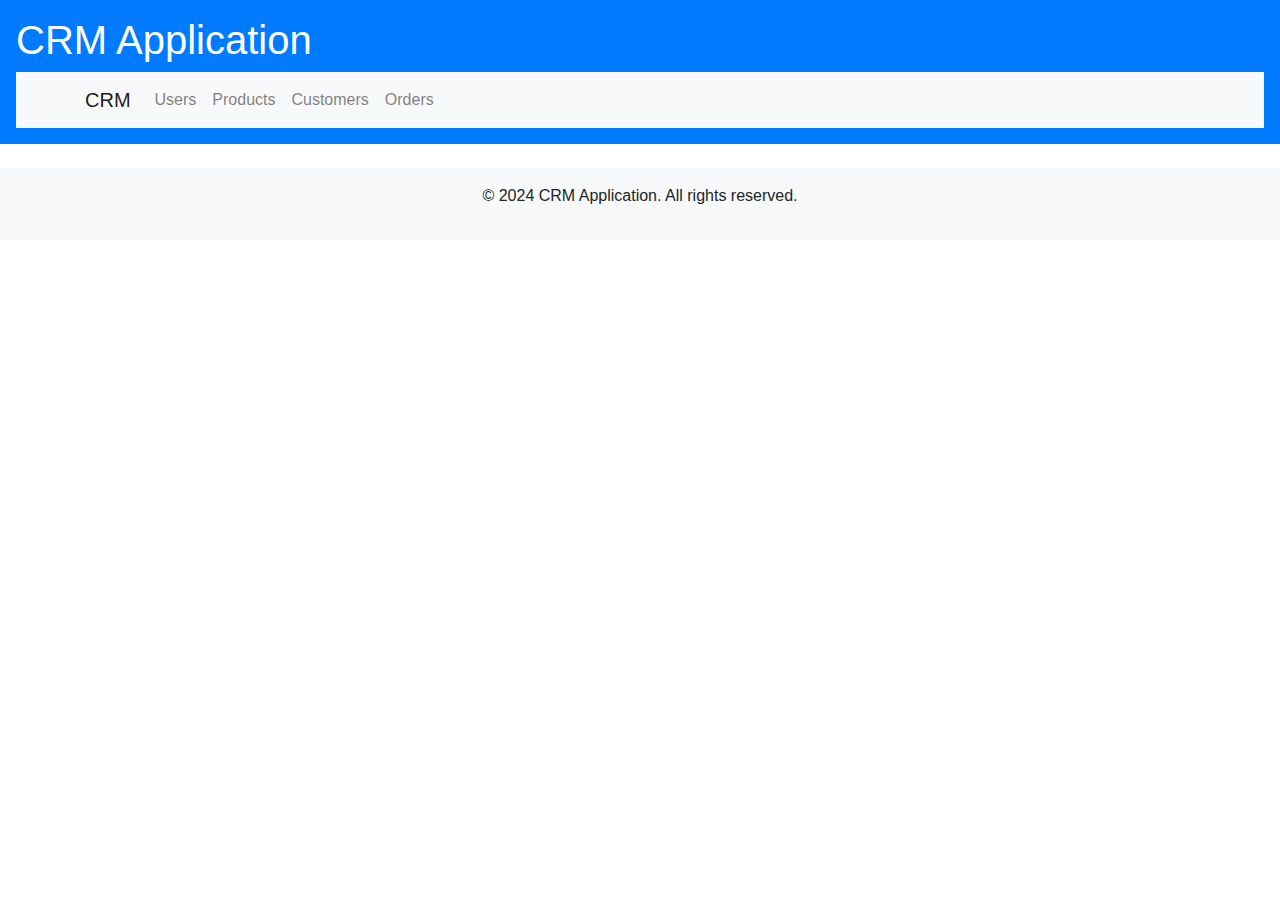
<file: src/main/resources/static/layout.html>
<!DOCTYPE html>
<html xmlns:th="http://www.thymeleaf.org">
<head>
  <meta charset="UTF-8">
  <title>CRM Application</title>
  <link rel="stylesheet" th:href="@{/css/styles.css}" />
  <link rel="stylesheet" href="https://stackpath.bootstrapcdn.com/bootstrap/4.5.2/css/bootstrap.min.css">
</head>
<body>
<header class="bg-primary text-white p-3">
  <h1>CRM Application</h1>
  <nav class="navbar navbar-expand-lg navbar-light bg-light">
    <div class="container">
      <a class="navbar-brand" href="#">CRM</a>
      <button class="navbar-toggler" type="button" data-toggle="collapse" data-target="#navbarNav" aria-controls="navbarNav" aria-expanded="false" aria-label="Toggle navigation">
        <span class="navbar-toggler-icon"></span>
      </button>
      <div class="collapse navbar-collapse" id="navbarNav">
        <ul class="navbar-nav">
          <li class="nav-item">
            <a class="nav-link" th:href="@{/crm/users}">Users</a>
          </li>
          <li class="nav-item">
            <a class="nav-link" th:href="@{/crm/products}">Products</a>
          </li>
          <li class="nav-item">
            <a class="nav-link" th:href="@{/crm/customers}">Customers</a>
          </li>
          <li class="nav-item">
            <a class="nav-link" th:href="@{/crm/orders}">Orders</a>
          </li>
        </ul>
      </div>
    </div>
  </nav>
</header>

<main class="container my-4">
  <div th:replace="${content}"></div>
</main>

<footer class="bg-light text-center text-lg-start mt-auto p-3">
  <p>© 2024 CRM Application. All rights reserved.</p>
</footer>

<script src="https://code.jquery.com/jquery-3.5.1.slim.min.js"></script>
<script src="https://cdn.jsdelivr.net/npm/@popperjs/core@2.9.2/dist/umd/popper.min.js"></script>
<script src="https://stackpath.bootstrapcdn.com/bootstrap/4.5.2/js/bootstrap.min.js"></script>
</body>
</html>
</file>
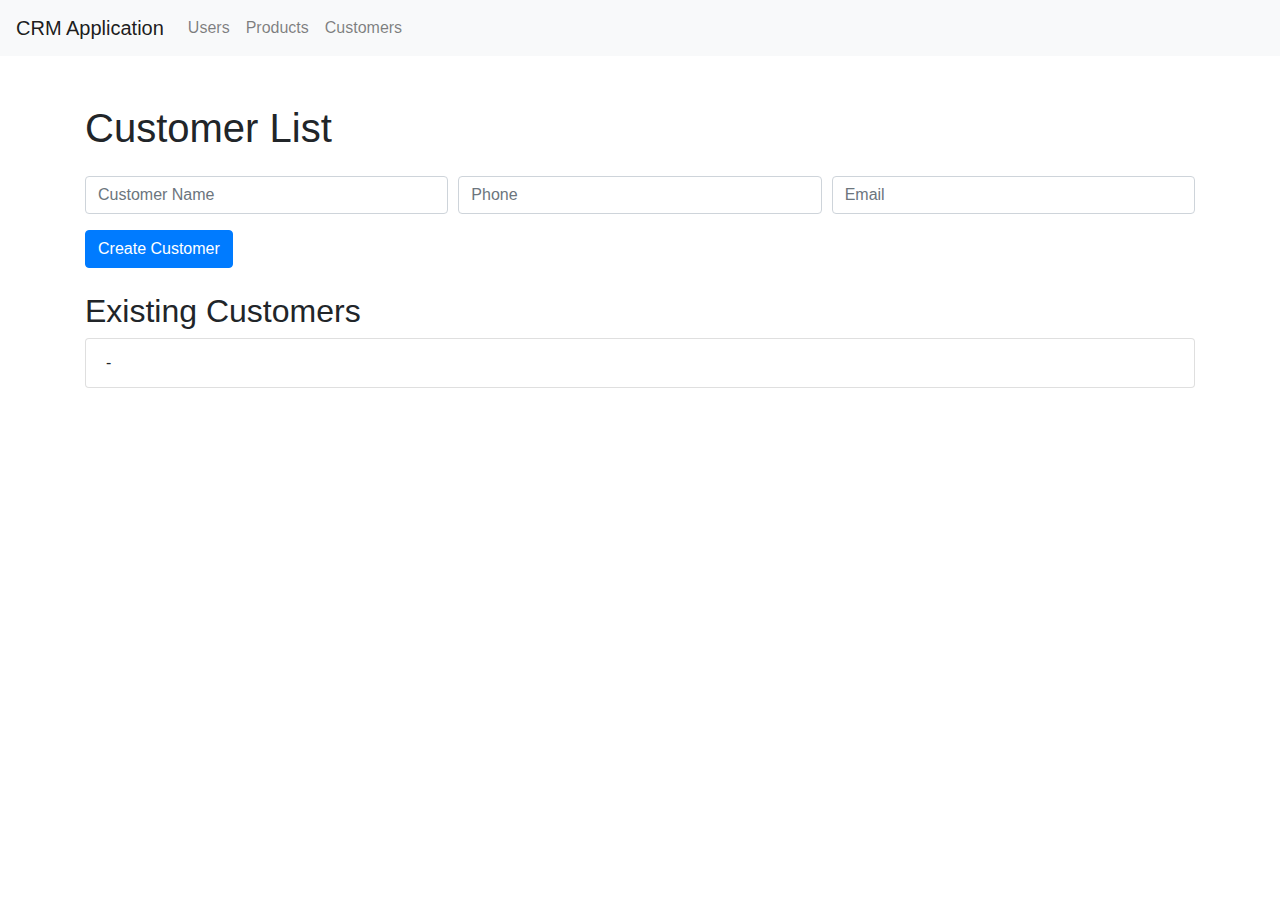
<file: src/main/resources/templates/customerList.html>
<!DOCTYPE html>
<html xmlns:th="http://www.thymeleaf.org">
<head>
    <title>Customer List</title>
    <!-- Bootstrap CSS -->
    <link rel="stylesheet" href="https://stackpath.bootstrapcdn.com/bootstrap/4.5.2/css/bootstrap.min.css">
</head>
<body>
<nav class="navbar navbar-expand-lg navbar-light bg-light">
    <a class="navbar-brand" href="/">CRM Application</a>
    <button class="navbar-toggler" type="button" data-toggle="collapse" data-target="#navbarNav" aria-controls="navbarNav" aria-expanded="false" aria-label="Toggle navigation">
        <span class="navbar-toggler-icon"></span>
    </button>
    <div class="collapse navbar-collapse" id="navbarNav">
        <ul class="navbar-nav">
            <li class="nav-item">
                <a class="nav-link" th:href="@{/crm/users}">Users</a>
            </li>
            <li class="nav-item">
                <a class="nav-link" th:href="@{/crm/products}">Products</a>
            </li>
            <li class="nav-item">
                <a class="nav-link" th:href="@{/crm/customers}">Customers</a>
            </li>
        </ul>
    </div>
</nav>
<div class="container mt-5">
    <h1 class="mb-4">Customer List</h1>

    <form action="/crm/customers/create" method="post" class="mb-4">
        <div class="form-row">
            <div class="form-group col-md-4">
                <input type="text" name="name" class="form-control" placeholder="Customer Name" required />
            </div>
            <div class="form-group col-md-4">
                <input type="text" name="phone" class="form-control" placeholder="Phone" required />
            </div>
            <div class="form-group col-md-4">
                <input type="email" name="email" class="form-control" placeholder="Email" required />
            </div>
        </div>
        <button type="submit" class="btn btn-primary">Create Customer</button>
    </form>

    <h2 class="mt-4">Existing Customers</h2>
    <ul class="list-group">
        <li th:each="customer : ${customers}" class="list-group-item">
            <span th:text="${customer.name}"></span> - <span th:text="${customer.phone}"></span>
        </li>
    </ul>
</div>

<!-- Bootstrap JS and dependencies -->
<script src="https://code.jquery.com/jquery-3.5.1.slim.min.js"></script>
<script src="https://cdn.jsdelivr.net/npm/@popperjs/core@2.9.2/dist/umd/popper.min.js"></script>
<script src="https://stackpath.bootstrapcdn.com/bootstrap/4.5.2/js/bootstrap.min.js"></script>
</body>
</html>
</file>
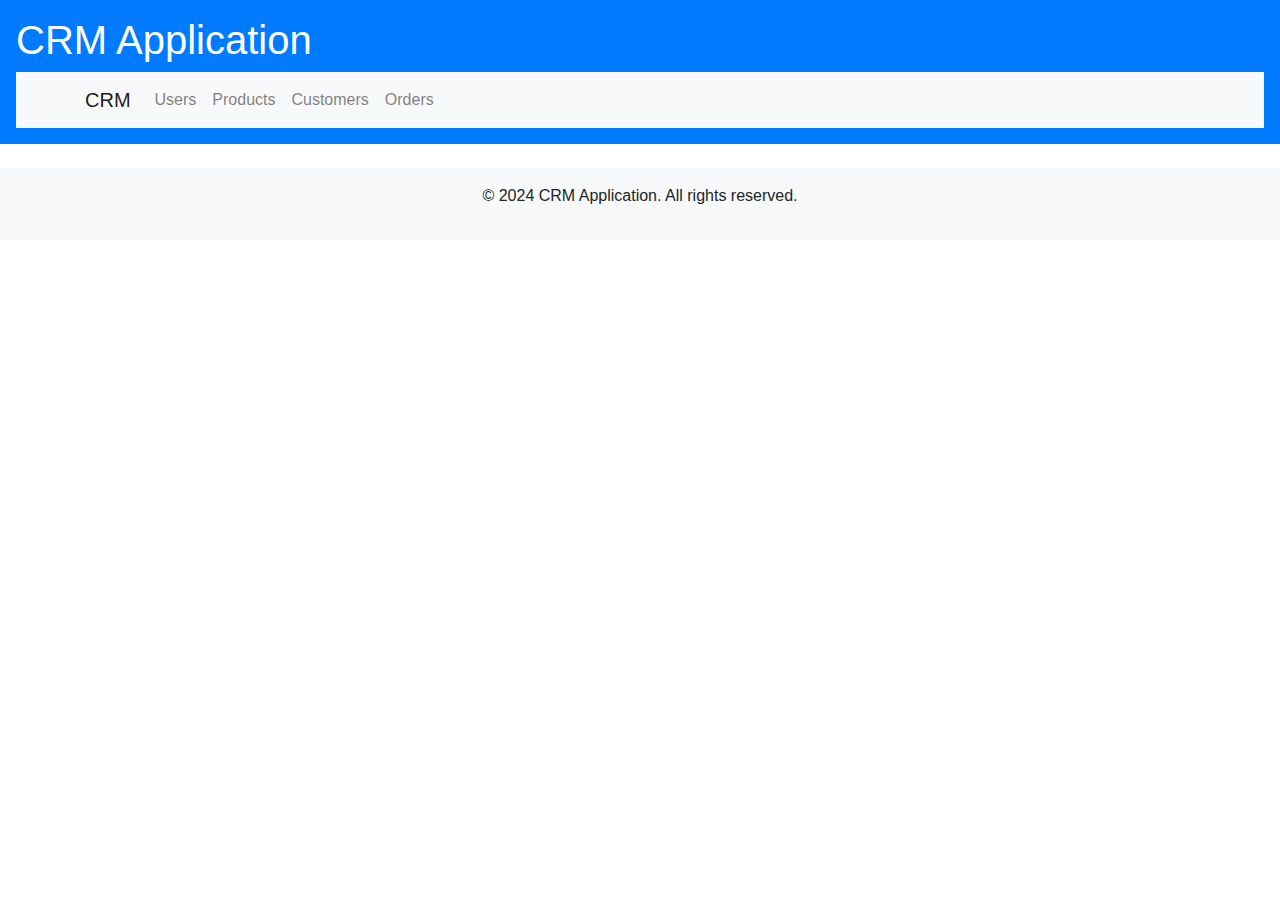
<file: src/main/resources/templates/layout.html>
<!DOCTYPE html>
<html xmlns:th="http://www.thymeleaf.org">
<head>
    <meta charset="UTF-8">
    <title>CRM Application</title>
    <link rel="stylesheet" th:href="@{/css/styles.css}" />
    <link rel="stylesheet" href="https://stackpath.bootstrapcdn.com/bootstrap/4.5.2/css/bootstrap.min.css">
</head>
<body>
<header class="bg-primary text-white p-3">
    <h1>CRM Application</h1>
    <nav class="navbar navbar-expand-lg navbar-light bg-light">
        <div class="container">
            <a class="navbar-brand" href="#">CRM</a>
            <button class="navbar-toggler" type="button" data-toggle="collapse" data-target="#navbarNav" aria-controls="navbarNav" aria-expanded="false" aria-label="Toggle navigation">
                <span class="navbar-toggler-icon"></span>
            </button>
            <div class="collapse navbar-collapse" id="navbarNav">
                <ul class="navbar-nav">
                    <li class="nav-item">
                        <a class="nav-link" th:href="@{/crm/users}">Users</a>
                    </li>
                    <li class="nav-item">
                        <a class="nav-link" th:href="@{/crm/products}">Products</a>
                    </li>
                    <li class="nav-item">
                        <a class="nav-link" th:href="@{/crm/customers}">Customers</a>
                    </li>
                    <li class="nav-item">
                        <a class="nav-link" th:href="@{/crm/orders}">Orders</a>
                    </li>
                </ul>
            </div>
        </div>
    </nav>
</header>

<main class="container my-4">
    <div th:replace="${content}"></div>
</main>

<footer class="bg-light text-center text-lg-start mt-auto p-3">
    <p>© 2024 CRM Application. All rights reserved.</p>
</footer>

<script src="https://code.jquery.com/jquery-3.5.1.slim.min.js"></script>
<script src="https://cdn.jsdelivr.net/npm/@popperjs/core@2.9.2/dist/umd/popper.min.js"></script>
<script src="https://stackpath.bootstrapcdn.com/bootstrap/4.5.2/js/bootstrap.min.js"></script>
</body>
</html>
</file>
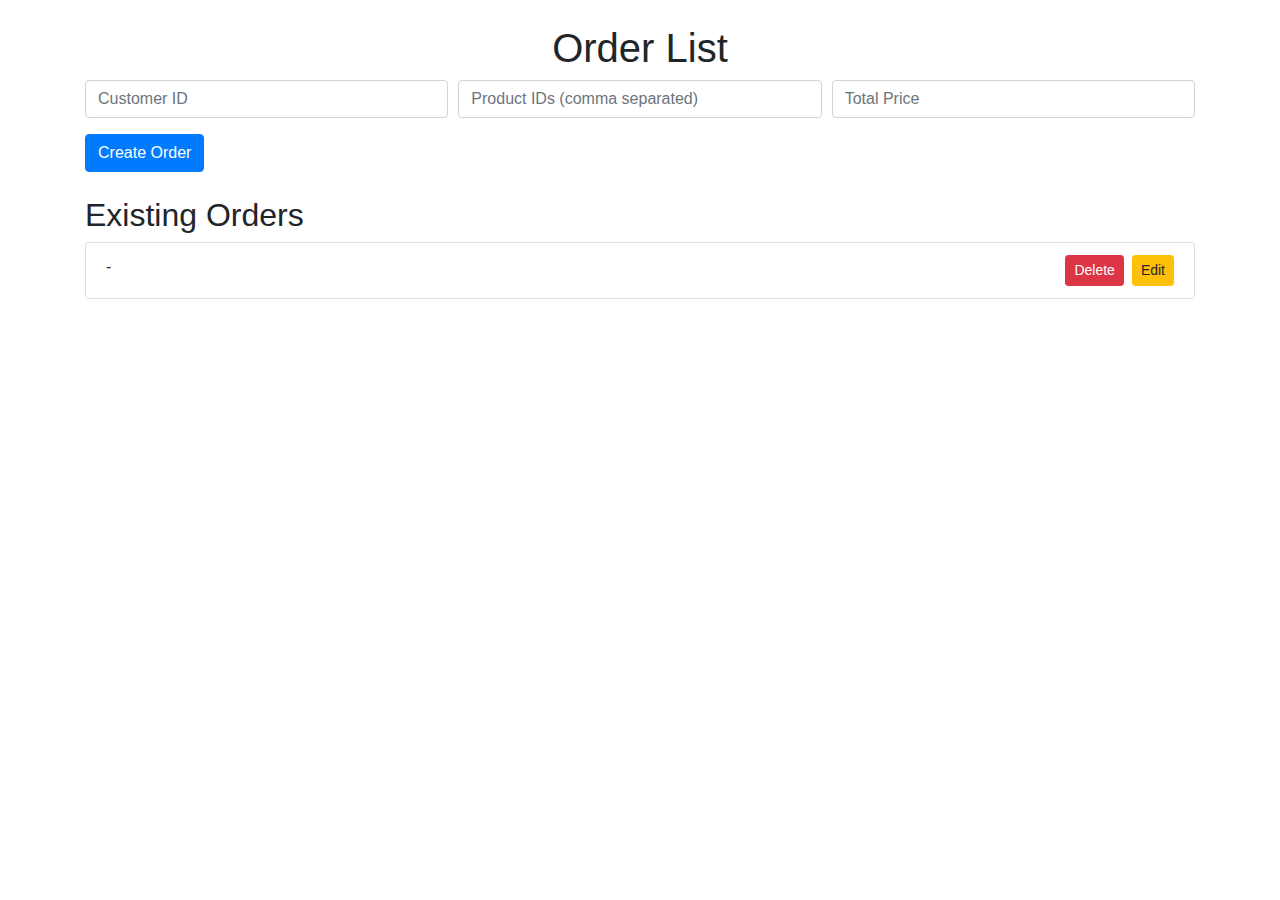
<file: src/main/resources/templates/orderList.html>
<!DOCTYPE html>
<html xmlns:th="http://www.thymeleaf.org">
<head>
    <title>Order List</title>
    <link rel="stylesheet" href="https://stackpath.bootstrapcdn.com/bootstrap/4.5.2/css/bootstrap.min.css">
</head>
<body>
<div class="container my-4">
    <h1 class="text-center">Order List</h1>

    <form action="/crm/orders/create" method="post" class="mb-4">
        <div class="form-row">
            <div class="form-group col-md-4">
                <input type="text" name="customerId" class="form-control" placeholder="Customer ID" required />
            </div>
            <div class="form-group col-md-4">
                <input type="text" name="productIds" class="form-control" placeholder="Product IDs (comma separated)" required />
            </div>
            <div class="form-group col-md-4">
                <input type="number" name="totalPrice" class="form-control" placeholder="Total Price" required />
            </div>
        </div>
        <button type="submit" class="btn btn-primary">Create Order</button>
    </form>

    <h2>Existing Orders</h2>
    <ul class="list-group">
        <li class="list-group-item" th:each="order : ${orders}">
            <span th:text="${order.id}"></span> - <span th:text="${order.totalPrice}"></span>
            <a th:href="@{/crm/orders/edit/{id}(id=${order.id})}" class="btn btn-warning btn-sm float-right">Edit</a>
            <form action="/crm/orders/delete/{id}" method="post" th:action="@{/crm/orders/delete/{id}(id=${order.id})}" class="float-right mr-2">
                <button type="submit" class="btn btn-danger btn-sm">Delete</button>
            </form>
        </li>
    </ul>
</div>

<script src="https://code.jquery.com/jquery-3.5.1.slim.min.js"></script>
<script src="https://cdn.jsdelivr.net/npm/@popperjs/core@2.9.2/dist/umd/popper.min.js"></script>
<script src="https://stackpath.bootstrapcdn.com/bootstrap/4.5.2/js/bootstrap.min.js"></script>
</body>
</html>
</file>
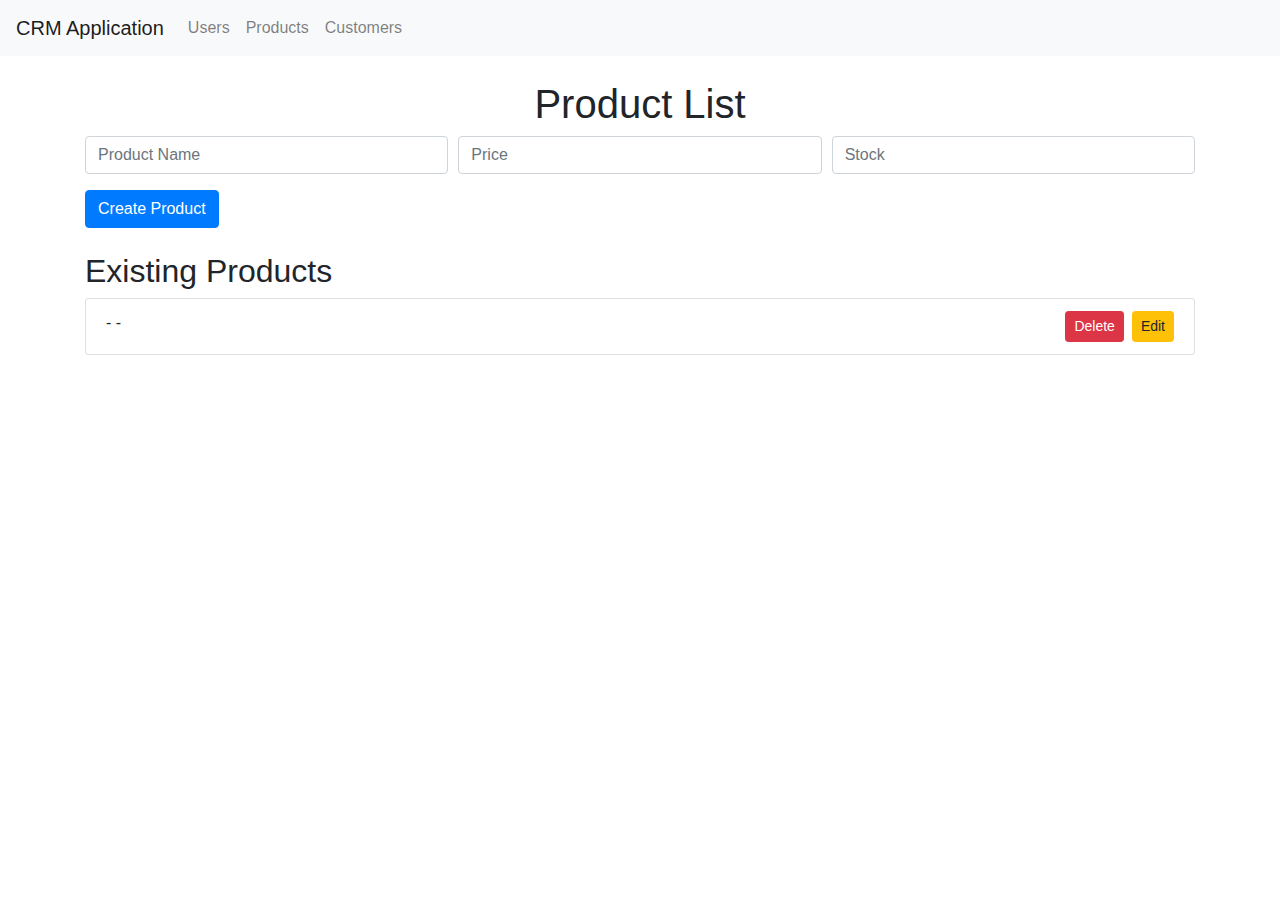
<file: src/main/resources/templates/productList.html>
<!DOCTYPE html>
<html xmlns:th="http://www.thymeleaf.org" >
<head>
  <title>Product List</title>
  <link rel="stylesheet" href="https://stackpath.bootstrapcdn.com/bootstrap/4.5.2/css/bootstrap.min.css">
</head>
<body>
<nav class="navbar navbar-expand-lg navbar-light bg-light">
  <a class="navbar-brand" href="/">CRM Application</a>
  <button class="navbar-toggler" type="button" data-toggle="collapse" data-target="#navbarNav" aria-controls="navbarNav" aria-expanded="false" aria-label="Toggle navigation">
    <span class="navbar-toggler-icon"></span>
  </button>
  <div class="collapse navbar-collapse" id="navbarNav">
    <ul class="navbar-nav">
      <li class="nav-item">
        <a class="nav-link" th:href="@{/crm/users}">Users</a>
      </li>
      <li class="nav-item">
        <a class="nav-link" th:href="@{/crm/products}">Products</a>
      </li>
      <li class="nav-item">
        <a class="nav-link" th:href="@{/crm/customers}">Customers</a>
      </li>
    </ul>
  </div>
</nav>
<div class="container my-4">
  <h1 class="text-center">Product List</h1>
  <form action="/crm/products/create" method="post" class="mb-4">
    <div class="form-row">
      <div class="form-group col-md-4">
        <input type="text" name="name" class="form-control" placeholder="Product Name" required />
      </div>
      <div class="form-group col-md-4">
        <input type="number" name="price" class="form-control" placeholder="Price" required />
      </div>
      <div class="form-group col-md-4">
        <input type="number" name="stock" class="form-control" placeholder="Stock" required />
      </div>
    </div>
    <button type="submit" class="btn btn-primary">Create Product</button>
  </form>

  <h2>Existing Products</h2>
  <ul class="list-group">
    <li class="list-group-item" th:each="product : ${products}">
      <span th:text="${product.name}"></span> - <span th:text="${product.price}"></span> - <span th:text="${product.stock}"></span>
      <a th:href="@{/crm/products/edit/{id}(id=${product.id})}" class="btn btn-warning btn-sm float-right">Edit</a>
      <form action="/crm/products/delete/{id}" method="post" th:action="@{/crm/products/delete/{id}(id=${product.id})}" class="float-right mr-2">
        <button type="submit" class="btn btn-danger btn-sm">Delete</button>
      </form>
    </li>
  </ul>
</div>

<script src="https://code.jquery.com/jquery-3.5.1.slim.min.js"></script>
<script src="https://cdn.jsdelivr.net/npm/@popperjs/core@2.9.2/dist/umd/popper.min.js"></script>
<script src="https://stackpath.bootstrapcdn.com/bootstrap/4.5.2/js/bootstrap.min.js"></script>
</body>
</html>
</file>
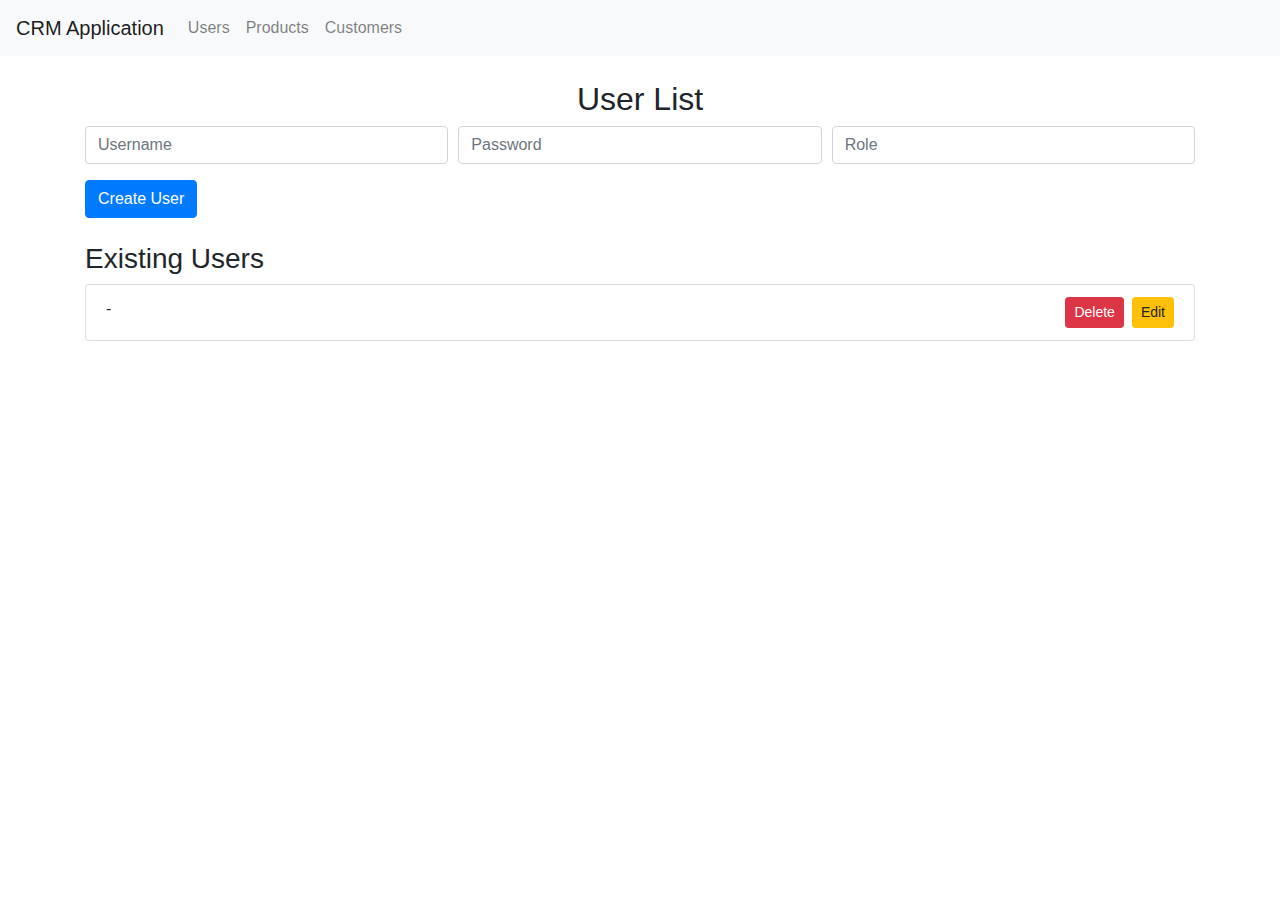
<file: src/main/resources/templates/userList.html>
<!DOCTYPE html>
<html xmlns:th="http://www.thymeleaf.org" >
<head>
  <title>User List</title>
  <link rel="stylesheet" href="https://stackpath.bootstrapcdn.com/bootstrap/4.5.2/css/bootstrap.min.css">
</head>
<body>
<nav class="navbar navbar-expand-lg navbar-light bg-light">
  <a class="navbar-brand" href="/">CRM Application</a>
  <button class="navbar-toggler" type="button" data-toggle="collapse" data-target="#navbarNav" aria-controls="navbarNav" aria-expanded="false" aria-label="Toggle navigation">
    <span class="navbar-toggler-icon"></span>
  </button>
  <div class="collapse navbar-collapse" id="navbarNav">
    <ul class="navbar-nav">
      <li class="nav-item">
        <a class="nav-link" th:href="@{/crm/users}">Users</a>
      </li>
      <li class="nav-item">
        <a class="nav-link" th:href="@{/crm/products}">Products</a>
      </li>
      <li class="nav-item">
        <a class="nav-link" th:href="@{/crm/customers}">Customers</a>
      </li>
    </ul>
  </div>
</nav>
<div class="container my-4">
  <h2 class="text-center">User List</h2>
  <form action="/crm/users/create" method="post" class="mb-4">
    <div class="form-row">
      <div class="form-group col-md-4">
        <input type="text" name="username" class="form-control" placeholder="Username" required />
      </div>
      <div class="form-group col-md-4">
        <input type="password" name="password" class="form-control" placeholder="Password" required />
      </div>
      <div class="form-group col-md-4">
        <input type="text" name="role" class="form-control" placeholder="Role" required />
      </div>
    </div>
    <button type="submit" class="btn btn-primary">Create User</button>
  </form>

  <h3>Existing Users</h3>
  <ul class="list-group">
    <li class="list-group-item" th:each="user : ${users}">
      <span th:text="${user.username}"></span> - <span th:text="${user.role}"></span>
      <a th:href="@{/crm/users/edit/{id}(id=${user.id})}" class="btn btn-warning btn-sm float-right">Edit</a>
      <form action="/crm/users/delete/{id}" method="post" th:action="@{/crm/users/delete/{id}(id=${user.id})}" class="float-right mr-2">
        <button type="submit" class="btn btn-danger btn-sm">Delete</button>
      </form>
    </li>
  </ul>
</div>

<script src="https://code.jquery.com/jquery-3.5.1.slim.min.js"></script>
<script src="https://cdn.jsdelivr.net/npm/@popperjs/core@2.9.2/dist/umd/popper.min.js"></script>
<script src="https://stackpath.bootstrapcdn.com/bootstrap/4.5.2/js/bootstrap.min.js"></script>
</body>
</html>
</file>
